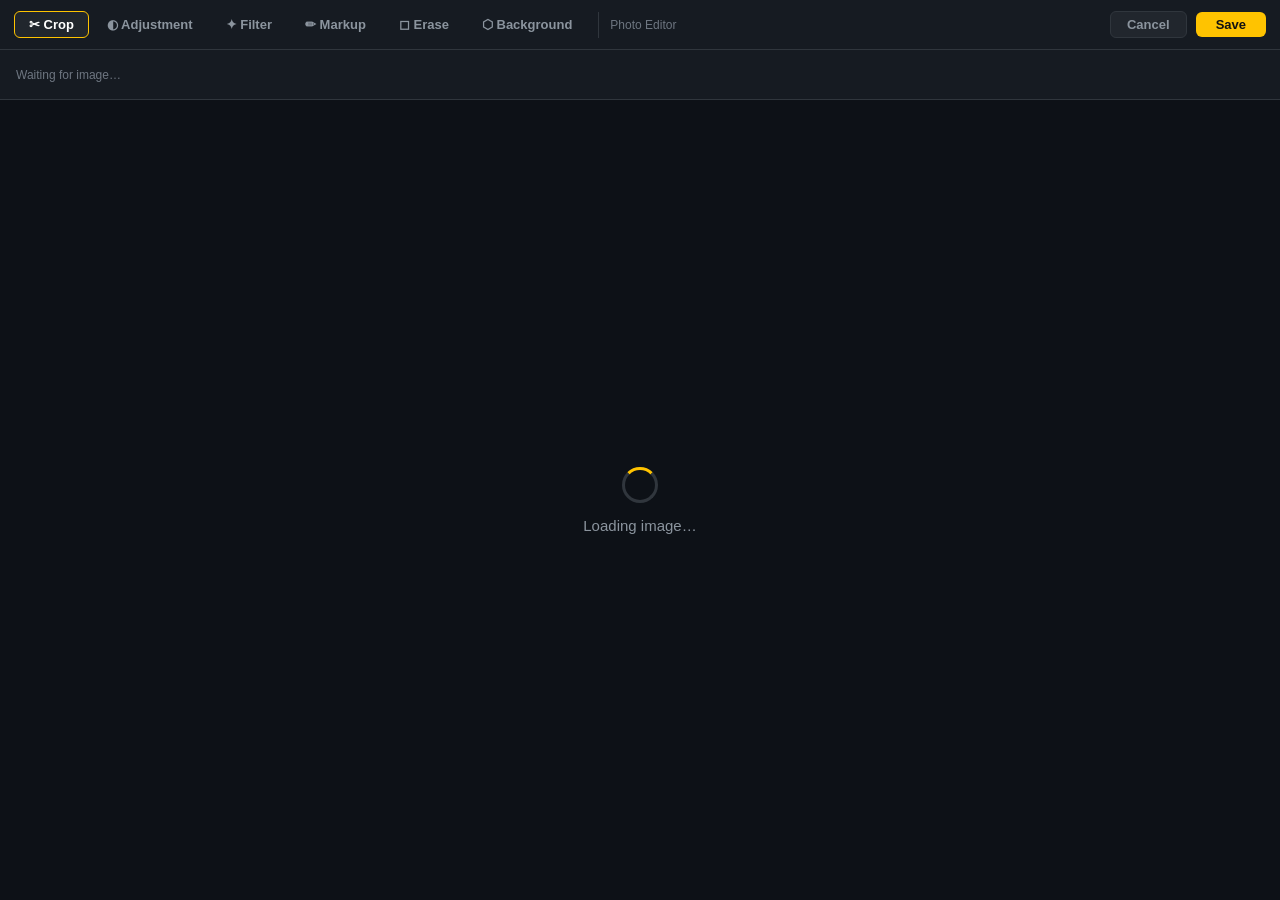
<file: ING eBay AutoLister/wwwroot/editor.html>
<!DOCTYPE html>
<html lang="en">
<head>
<meta charset="UTF-8">
<meta name="viewport" content="width=device-width,initial-scale=1">
<title>Photo Editor — ING Listing Engine</title>
<style>
*,*::before,*::after{box-sizing:border-box;margin:0;padding:0}
body{
  font-family:-apple-system,BlinkMacSystemFont,'Segoe UI',Arial,sans-serif;
  background:#0d1117;color:#e6edf3;
  height:100vh;display:flex;flex-direction:column;overflow:hidden;
  user-select:none;
}

/* ── Header ─────────────────────────────────────────────────── */
#pe-header{
  background:#161b22;border-bottom:1px solid #30363d;
  padding:0 14px;height:50px;display:flex;align-items:center;
  gap:3px;flex-shrink:0;
}
.pe-tab{
  padding:5px 14px;border:1px solid transparent;border-radius:6px;
  background:transparent;color:#8b949e;cursor:pointer;
  font-size:13px;font-weight:600;white-space:nowrap;transition:all .12s;
}
.pe-tab:hover{color:#e6edf3;background:#21262d}
.pe-tab.active{color:#fff;background:#21262d;border-color:#ffc300}
.pe-sep{width:1px;height:26px;background:#30363d;margin:0 8px;flex-shrink:0}
.pe-spacer{flex:1}
#pe-title{font-size:12px;color:#6e7681;white-space:nowrap}
.btn-cancel{
  padding:5px 16px;background:#21262d;border:1px solid #30363d;
  border-radius:6px;color:#8b949e;font-size:13px;font-weight:600;cursor:pointer;
}
.btn-cancel:hover{color:#e6edf3}
.btn-save{
  padding:5px 20px;background:#ffc300;border:none;border-radius:6px;
  color:#111;font-size:13px;font-weight:700;cursor:pointer;margin-left:6px;
}
.btn-save:hover{background:#e6b000}
.btn-save:disabled{opacity:.5;cursor:default}

/* ── Tool panel ─────────────────────────────────────────────── */
#pe-panel{
  background:#161b22;border-bottom:1px solid #30363d;
  padding:8px 16px;min-height:50px;flex-shrink:0;
  display:flex;align-items:center;gap:14px;flex-wrap:wrap;
}
.pe-hint{color:#6e7681;font-size:12px}
.tbtn{
  padding:4px 15px;background:#ffc300;border:none;border-radius:5px;
  color:#111;font-size:12px;font-weight:700;cursor:pointer;
}
.tbtn:disabled{opacity:.4;cursor:default}
.tbtn:not(:disabled):hover{background:#e6b000}
.tbtn-sec{
  padding:4px 13px;background:#21262d;border:1px solid #30363d;
  border-radius:5px;color:#8b949e;font-size:12px;font-weight:600;cursor:pointer;
}
.tbtn-sec:hover{color:#e6edf3}
.pe-lbl{
  display:flex;align-items:center;gap:7px;
  font-size:12px;font-weight:600;color:#c9d1d9;white-space:nowrap;
}
.pe-lbl input[type=range]{width:100px;accent-color:#ffc300;cursor:pointer}
.pe-lbl input[type=color]{
  width:30px;height:24px;border:1px solid #30363d;border-radius:3px;
  cursor:pointer;padding:1px;background:#21262d;
}
.pe-lbl span.val{min-width:30px;color:#8b949e}
.filter-row{display:flex;gap:6px;flex-wrap:wrap;align-items:center}
.fbtn{
  padding:4px 13px;border:1px solid #30363d;border-radius:5px;
  background:#21262d;color:#8b949e;cursor:pointer;font-size:12px;font-weight:600;
}
.fbtn:hover{border-color:#6e7681;color:#e6edf3}
.fbtn.on{background:#ffc300;border-color:#ffc300;color:#111}

/* ── Canvas area ─────────────────────────────────────────────── */
#pe-area{
  flex:1;display:flex;align-items:center;justify-content:center;
  background:#010409;overflow:hidden;position:relative;
}
#pe-wrap{position:relative;display:inline-flex;line-height:0}
#pe-canvas{
  display:block;
  max-width:calc(100vw - 32px);
  max-height:calc(100vh - 130px);
  width:auto;height:auto;
  background-color:#1e1e1e;
  background-image:
    linear-gradient(45deg,#2a2a2a 25%,transparent 25%),
    linear-gradient(-45deg,#2a2a2a 25%,transparent 25%),
    linear-gradient(45deg,transparent 75%,#2a2a2a 75%),
    linear-gradient(-45deg,transparent 75%,#2a2a2a 75%);
  background-size:16px 16px;
  background-position:0 0,0 8px,8px -8px,-8px 0;
  box-shadow:0 4px 32px rgba(0,0,0,.7);
}
#pe-ov{
  position:absolute;top:0;left:0;width:100%;height:100%;
  display:block;pointer-events:none;
}

/* ── Loading overlay ──────────────────────────────────────────── */
#pe-load{
  position:absolute;inset:0;background:#0d1117;
  display:flex;flex-direction:column;align-items:center;justify-content:center;
  gap:14px;font-size:15px;color:#8b949e;z-index:50;
}
#pe-load.gone{display:none}
.spinner{
  width:36px;height:36px;border:3px solid #30363d;
  border-top-color:#ffc300;border-radius:50%;
  animation:spin .8s linear infinite;
}
@keyframes spin{to{transform:rotate(360deg)}}
</style>
</head>
<body>

<div id="pe-header">
  <button class="pe-tab active" data-tool="crop">✂ Crop</button>
  <button class="pe-tab" data-tool="adjustment">◐ Adjustment</button>
  <button class="pe-tab" data-tool="filter">✦ Filter</button>
  <button class="pe-tab" data-tool="markup">✏ Markup</button>
  <button class="pe-tab" data-tool="erase">◻ Erase</button>
  <button class="pe-tab" data-tool="background">⬡ Background</button>
  <div class="pe-sep"></div>
  <span id="pe-title">Photo Editor</span>
  <div class="pe-spacer"></div>
  <button class="btn-cancel" id="btn-cancel">Cancel</button>
  <button class="btn-save"   id="btn-save">Save</button>
</div>

<div id="pe-panel"><span class="pe-hint">Waiting for image…</span></div>

<div id="pe-area">
  <div id="pe-load"><div class="spinner"></div>Loading image…</div>
  <div id="pe-wrap">
    <canvas id="pe-canvas"></canvas>
    <canvas id="pe-ov"></canvas>
  </div>
</div>

<script>
// ── State ──────────────────────────────────────────────────────────────────
let canvas, ctx, ov, oCtx;
let slotIndex = -1;
let tool = 'crop';
let undos = [];

let cropDrag = null;   // {sx,sy,ex,ey} while dragging
let cropRect = null;   // {x,y,w,h} confirmed

let drawing = false, lastPt = null;
let drawColor = '#ff0000', drawSize = 10;

let adj = {brightness:100, contrast:100, saturation:100};
let liveFilter = '';

// ── Boot ───────────────────────────────────────────────────────────────────
window.addEventListener('DOMContentLoaded', () => {
  canvas = document.getElementById('pe-canvas');
  ctx    = canvas.getContext('2d');
  ov     = document.getElementById('pe-ov');
  oCtx   = ov.getContext('2d');

  document.querySelectorAll('.pe-tab').forEach(t =>
    t.addEventListener('click', () => setTool(t.dataset.tool)));

  document.getElementById('btn-cancel').addEventListener('click', doCancel);
  document.getElementById('btn-save').addEventListener('click', doSave);

  ov.addEventListener('mousedown',  onDown);
  ov.addEventListener('mousemove',  onMove);
  ov.addEventListener('mouseup',    onUp);
  ov.addEventListener('mouseleave', onUp);

  document.addEventListener('keydown', e => {
    if (e.key === 'Escape') doCancel();
    if ((e.ctrlKey||e.metaKey) && e.key==='z') undo();
  });

  // Signal opener we are ready
  if (window.opener) window.opener.postMessage({type:'editor-ready'}, '*');

  // Receive image
  window.addEventListener('message', e => {
    if (e.data?.type === 'load-image') loadImg(e.data.url, e.data.slotIndex, e.data.label);
  });
});

// ── Load image ──────────────────────────────────────────────────────────────
async function loadImg(url, slot, label) {
  slotIndex = slot;
  const loader = document.getElementById('pe-load');
  loader.classList.remove('gone');

  // Convert to data-URL to avoid canvas CORS taint
  let dataUrl = url;
  if (url && !url.startsWith('data:')) {
    try {
      const res  = await fetch(url);
      const blob = await res.blob();
      dataUrl = await blobToDataUrl(blob);
    } catch { dataUrl = url; }
  }

  const img = new Image();
  img.onload = () => {
    const MAX = 3000;
    let w = img.naturalWidth, h = img.naturalHeight;
    if (w > MAX || h > MAX) { const s=MAX/Math.max(w,h); w=Math.round(w*s); h=Math.round(h*s); }
    canvas.width  = w; canvas.height  = h;
    ov.width      = w; ov.height      = h;
    ctx.drawImage(img, 0, 0, w, h);
    undos = [];
    adj = {brightness:100,contrast:100,saturation:100};
    liveFilter = '';
    canvas.style.filter = '';
    loader.classList.add('gone');
    if (label) document.getElementById('pe-title').textContent = label;
    setTool('crop');
  };
  img.onerror = () => { loader.innerHTML = '<span style="color:#f85149">Could not load image.</span>'; };
  img.src = dataUrl;
}

function blobToDataUrl(blob) {
  return new Promise((ok, fail) => {
    const fr = new FileReader();
    fr.onload = () => ok(fr.result);
    fr.onerror = fail;
    fr.readAsDataURL(blob);
  });
}

// ── Tool switching ──────────────────────────────────────────────────────────
function setTool(t) {
  tool = t;
  document.querySelectorAll('.pe-tab').forEach(tab => tab.classList.toggle('active', tab.dataset.tool===t));
  renderPanel();

  const interactive = t==='crop'||t==='markup'||t==='erase';
  ov.style.pointerEvents = interactive ? 'auto' : 'none';
  ov.style.cursor = interactive ? 'crosshair' : 'default';

  if (t !== 'crop') { cropDrag=null; cropRect=null; oCtx.clearRect(0,0,ov.width,ov.height); }
  if (t !== 'adjustment' && t !== 'filter') { canvas.style.filter=''; liveFilter=''; }
}

function renderPanel() {
  const p = document.getElementById('pe-panel');

  if (tool === 'crop') {
    p.innerHTML = `<span class="pe-hint">Drag on the image to select the area to keep</span>
      <button class="tbtn" id="t-crop-ok" disabled>Apply Crop</button>
      <button class="tbtn-sec" id="t-crop-rst">Reset</button>`;
    document.getElementById('t-crop-ok').addEventListener('click', applyCrop);
    document.getElementById('t-crop-rst').addEventListener('click', () => {
      cropDrag=null; cropRect=null;
      oCtx.clearRect(0,0,ov.width,ov.height);
      document.getElementById('t-crop-ok').disabled = true;
    });

  } else if (tool === 'adjustment') {
    p.innerHTML = `
      <label class="pe-lbl">Brightness
        <input type="range" id="t-br" min="0" max="200" value="${adj.brightness}">
        <span class="val" id="v-br">${adj.brightness}</span>%
      </label>
      <label class="pe-lbl">Contrast
        <input type="range" id="t-cr" min="0" max="200" value="${adj.contrast}">
        <span class="val" id="v-cr">${adj.contrast}</span>%
      </label>
      <label class="pe-lbl">Saturation
        <input type="range" id="t-sa" min="0" max="200" value="${adj.saturation}">
        <span class="val" id="v-sa">${adj.saturation}</span>%
      </label>
      <button class="tbtn" id="t-adj-ok">Apply</button>
      <button class="tbtn-sec" id="t-adj-rst">Reset</button>`;

    [['br','brightness'],['cr','contrast'],['sa','saturation']].forEach(([id,prop]) => {
      document.getElementById('t-'+id).addEventListener('input', e => {
        adj[prop] = parseInt(e.target.value);
        document.getElementById('v-'+id).textContent = adj[prop];
        liveFilter = `brightness(${adj.brightness}%) contrast(${adj.contrast}%) saturate(${adj.saturation}%)`;
        canvas.style.filter = liveFilter;
      });
    });
    document.getElementById('t-adj-ok').addEventListener('click', burnFilter);
    document.getElementById('t-adj-rst').addEventListener('click', () => {
      adj={brightness:100,contrast:100,saturation:100};
      ['br','cr','sa'].forEach(id => {
        document.getElementById('t-'+id).value='100';
        document.getElementById('v-'+id).textContent='100';
      });
      liveFilter=''; canvas.style.filter='';
    });

  } else if (tool === 'filter') {
    const presets=[
      {n:'Normal',f:''},
      {n:'B&W',   f:'grayscale(1)'},
      {n:'Sepia', f:'sepia(0.8)'},
      {n:'Warm',  f:'sepia(0.25) saturate(1.5) brightness(1.05)'},
      {n:'Cool',  f:'hue-rotate(20deg) saturate(1.2) brightness(1.02)'},
      {n:'Vivid', f:'saturate(1.9) contrast(1.1)'},
      {n:'Fade',  f:'contrast(0.82) brightness(1.1) saturate(0.85)'},
      {n:'Sharp', f:'contrast(1.25) brightness(0.97)'},
    ];
    p.innerHTML = `<div class="filter-row">${
      presets.map(p=>`<button class="fbtn${p.f===liveFilter?' on':''}" data-f="${p.f}">${p.n}</button>`).join('')
    }</div>
    <button class="tbtn" id="t-flt-ok"${!liveFilter?' disabled':''}>Apply Filter</button>`;
    p.querySelectorAll('.fbtn').forEach(b => b.addEventListener('click', () => {
      p.querySelectorAll('.fbtn').forEach(x=>x.classList.remove('on'));
      b.classList.add('on');
      liveFilter=b.dataset.f; canvas.style.filter=liveFilter;
      document.getElementById('t-flt-ok').disabled=!liveFilter;
    }));
    document.getElementById('t-flt-ok').addEventListener('click', burnFilter);

  } else if (tool === 'markup') {
    p.innerHTML = `
      <label class="pe-lbl">Color <input type="color" id="t-col" value="${drawColor}"></label>
      <label class="pe-lbl">Size
        <input type="range" id="t-sz" min="2" max="80" value="${drawSize}">
        <span class="val" id="v-sz">${drawSize}</span>px
      </label>
      <button class="tbtn-sec" id="t-undo">↩ Undo</button>`;
    document.getElementById('t-col').addEventListener('input', e=>drawColor=e.target.value);
    document.getElementById('t-sz').addEventListener('input', e=>{
      drawSize=parseInt(e.target.value);
      document.getElementById('v-sz').textContent=drawSize;
    });
    document.getElementById('t-undo').addEventListener('click', undo);

  } else if (tool === 'erase') {
    p.innerHTML = `
      <label class="pe-lbl">Eraser Size
        <input type="range" id="t-esz" min="4" max="120" value="${drawSize}">
        <span class="val" id="v-esz">${drawSize}</span>px
      </label>
      <button class="tbtn-sec" id="t-undo2">↩ Undo</button>`;
    document.getElementById('t-esz').addEventListener('input', e=>{
      drawSize=parseInt(e.target.value);
      document.getElementById('v-esz').textContent=drawSize;
    });
    document.getElementById('t-undo2').addEventListener('click', undo);

  } else if (tool === 'background') {
    p.innerHTML = `<span class="pe-hint">AI removes the background — works best on product shots</span>
      <button class="tbtn" id="t-rmbg">Remove Background</button>`;
    document.getElementById('t-rmbg').addEventListener('click', doRemoveBg);
  }
}

// ── Undo ────────────────────────────────────────────────────────────────────
function pushUndo() {
  undos.push(ctx.getImageData(0,0,canvas.width,canvas.height));
  if (undos.length>20) undos.shift();
}
function undo() { const s=undos.pop(); if(s) ctx.putImageData(s,0,0); }

// ── Crop helpers ─────────────────────────────────────────────────────────────
function calcCropRect() {
  if (!cropDrag) return null;
  const x=Math.min(cropDrag.sx,cropDrag.ex), y=Math.min(cropDrag.sy,cropDrag.ey);
  const w=Math.abs(cropDrag.ex-cropDrag.sx), h=Math.abs(cropDrag.ey-cropDrag.sy);
  return (w<4||h<4)?null:{x:Math.round(x),y:Math.round(y),w:Math.round(w),h:Math.round(h)};
}
function drawCropUi() {
  oCtx.clearRect(0,0,ov.width,ov.height);
  const r=calcCropRect(); if(!r) return;
  oCtx.fillStyle='rgba(0,0,0,0.5)';
  oCtx.fillRect(0,0,ov.width,ov.height);
  oCtx.clearRect(r.x,r.y,r.w,r.h);
  oCtx.strokeStyle='#ffc300'; oCtx.lineWidth=2;
  oCtx.strokeRect(r.x+1,r.y+1,r.w-2,r.h-2);
  oCtx.strokeStyle='rgba(255,195,0,0.3)'; oCtx.lineWidth=1;
  for(let i=1;i<3;i++){
    oCtx.beginPath(); oCtx.moveTo(r.x+r.w*i/3,r.y); oCtx.lineTo(r.x+r.w*i/3,r.y+r.h); oCtx.stroke();
    oCtx.beginPath(); oCtx.moveTo(r.x,r.y+r.h*i/3); oCtx.lineTo(r.x+r.w,r.y+r.h*i/3); oCtx.stroke();
  }
}
function applyCrop() {
  const r=cropRect||calcCropRect(); if(!r) return;
  pushUndo();
  const data=ctx.getImageData(r.x,r.y,r.w,r.h);
  canvas.width=r.w; canvas.height=r.h;
  ov.width=r.w; ov.height=r.h;
  ctx.putImageData(data,0,0);
  cropDrag=null; cropRect=null;
  const b=document.getElementById('t-crop-ok'); if(b) b.disabled=true;
}

// ── Filter burn-in ───────────────────────────────────────────────────────────
function burnFilter() {
  if (!liveFilter) return;
  pushUndo();
  const tmp=document.createElement('canvas');
  tmp.width=canvas.width; tmp.height=canvas.height;
  const tc=tmp.getContext('2d');
  tc.filter=liveFilter; tc.drawImage(canvas,0,0);
  ctx.filter='none';
  ctx.clearRect(0,0,canvas.width,canvas.height);
  ctx.drawImage(tmp,0,0);
  canvas.style.filter=''; liveFilter='';
  adj={brightness:100,contrast:100,saturation:100};
  document.querySelectorAll('.fbtn').forEach(b=>b.classList.remove('on'));
  const ab=document.getElementById('t-flt-ok'); if(ab) ab.disabled=true;
}

// ── Pointer → canvas coords ──────────────────────────────────────────────────
function toCanvas(e) {
  const r=ov.getBoundingClientRect();
  return {
    x:Math.round((e.clientX-r.left)*(ov.width/r.width)),
    y:Math.round((e.clientY-r.top) *(ov.height/r.height))
  };
}

// ── Mouse events ─────────────────────────────────────────────────────────────
function onDown(e) {
  if (tool==='crop') {
    const pt=toCanvas(e);
    cropDrag={sx:pt.x,sy:pt.y,ex:pt.x,ey:pt.y};
    const b=document.getElementById('t-crop-ok'); if(b) b.disabled=true;
  } else if (tool==='markup'||tool==='erase') {
    pushUndo(); drawing=true; lastPt=toCanvas(e); dot(lastPt);
  }
}
function onMove(e) {
  if (tool==='crop'&&cropDrag) {
    const pt=toCanvas(e); cropDrag.ex=pt.x; cropDrag.ey=pt.y;
    drawCropUi();
    const b=document.getElementById('t-crop-ok'); if(b) b.disabled=!calcCropRect();
  } else if ((tool==='markup'||tool==='erase')&&drawing) {
    const pt=toCanvas(e); line(lastPt,pt); lastPt=pt;
  }
}
function onUp(e) {
  if (tool==='crop'&&cropDrag) {
    const pt=toCanvas(e); cropDrag.ex=pt.x; cropDrag.ey=pt.y;
    drawCropUi(); cropRect=calcCropRect();
    const b=document.getElementById('t-crop-ok'); if(b) b.disabled=!cropRect;
  }
  drawing=false; lastPt=null;
}

function dot(pt) {
  ctx.save();
  ctx.globalCompositeOperation=tool==='erase'?'destination-out':'source-over';
  ctx.fillStyle=tool==='erase'?'rgba(0,0,0,1)':drawColor;
  ctx.beginPath(); ctx.arc(pt.x,pt.y,drawSize/2,0,Math.PI*2); ctx.fill();
  ctx.restore();
}
function line(a,b) {
  ctx.save();
  ctx.globalCompositeOperation=tool==='erase'?'destination-out':'source-over';
  ctx.strokeStyle=tool==='erase'?'rgba(0,0,0,1)':drawColor;
  ctx.lineWidth=drawSize; ctx.lineCap='round'; ctx.lineJoin='round';
  ctx.beginPath(); ctx.moveTo(a.x,a.y); ctx.lineTo(b.x,b.y); ctx.stroke();
  ctx.restore();
}

// ── Background removal ────────────────────────────────────────────────────────
async function doRemoveBg() {
  const btn=document.getElementById('t-rmbg');
  if(btn){btn.textContent='Working…';btn.disabled=true;}
  try {
    pushUndo();
    const b64=canvas.toDataURL('image/png').split(',')[1];
    const res=await fetch('/api/photos/remove-bg',{
      method:'POST',headers:{'Content-Type':'application/json'},
      body:JSON.stringify({imageBase64:b64,mimeType:'image/png'})
    });
    const body=await res.json();
    if(!res.ok) throw new Error(body.error||'Failed');
    const img=new Image();
    img.onload=()=>{
      canvas.width=img.naturalWidth; canvas.height=img.naturalHeight;
      ov.width=img.naturalWidth; ov.height=img.naturalHeight;
      ctx.clearRect(0,0,img.naturalWidth,img.naturalHeight);
      ctx.drawImage(img,0,0);
    };
    img.src=body.url;
  } catch(err) { alert('Background removal failed: '+err.message); }
  finally { if(btn){btn.textContent='Remove Background';btn.disabled=false;} }
}

// ── Save / Cancel ─────────────────────────────────────────────────────────────
async function doSave() {
  const btn=document.getElementById('btn-save');
  btn.textContent='Saving…'; btn.disabled=true;
  try {
    if (cropRect) applyCrop();
    if (liveFilter) burnFilter();
    const b64=canvas.toDataURL('image/jpeg',0.92).split(',')[1];
    const res=await fetch('/api/photos/save-uploaded',{
      method:'POST',headers:{'Content-Type':'application/json'},
      body:JSON.stringify({imageBase64:b64,mimeType:'image/jpeg'})
    });
    const d=res.ok?await res.json():null;
    const url=d?.url||('data:image/jpeg;base64,'+b64);
    if(window.opener) window.opener.postMessage({type:'photo-editor-save',slotIndex,url},'*');
    window.close();
  } catch(err) {
    alert('Save failed: '+err.message);
    btn.textContent='Save'; btn.disabled=false;
  }
}
function doCancel() {
  if(window.opener) window.opener.postMessage({type:'photo-editor-cancel'},'*');
  window.close();
}
</script>
</body>
</html>
</file>
